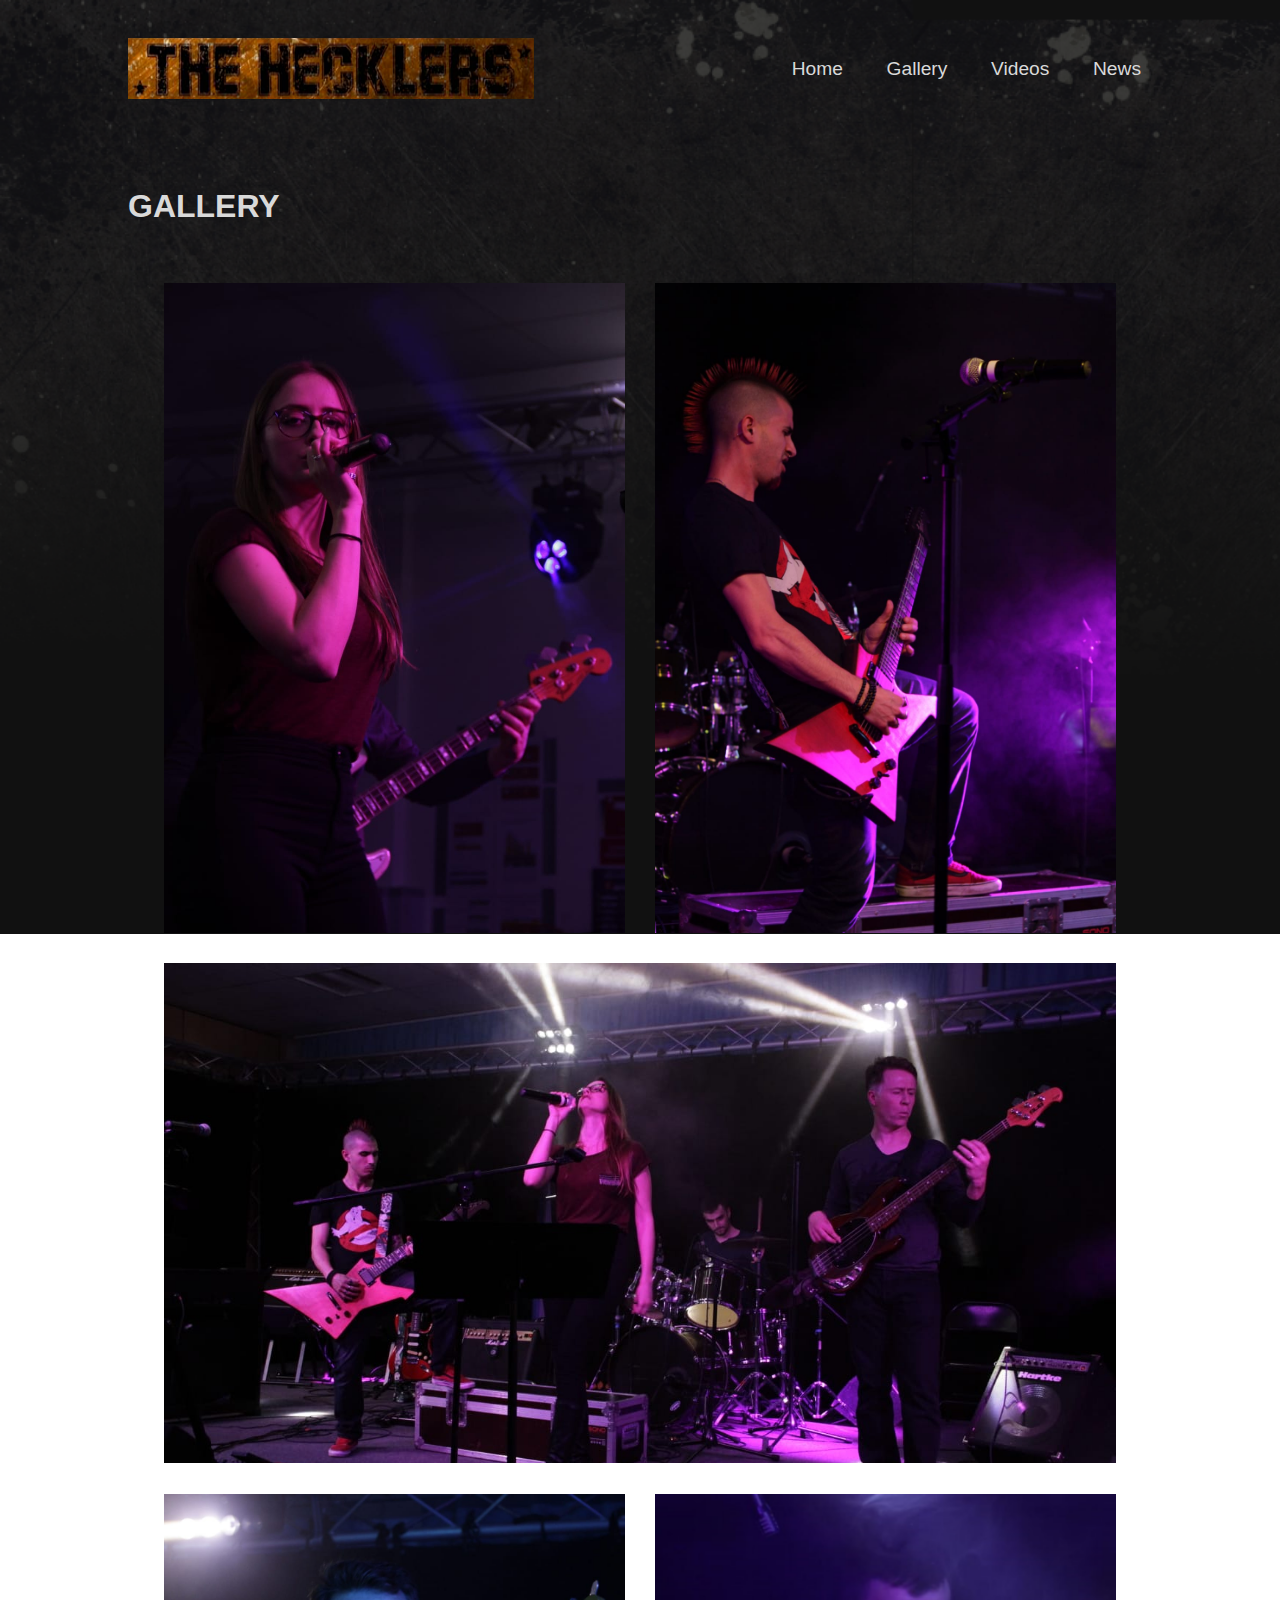
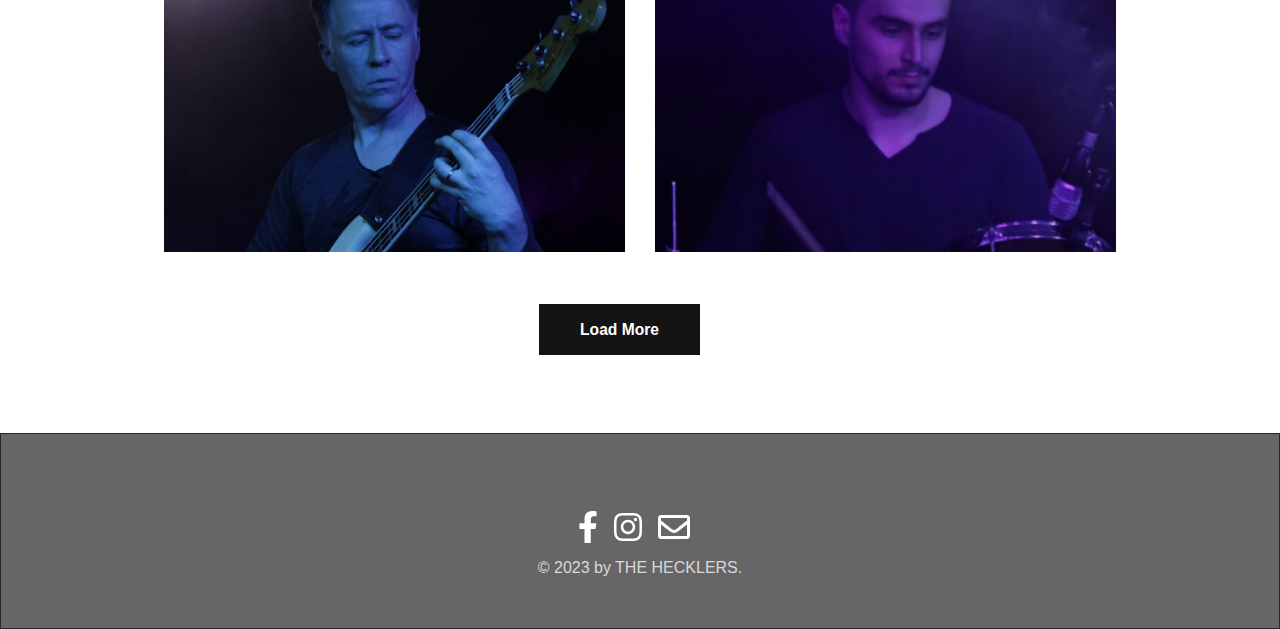
<file: gallery.html>
<!DOCTYPE html>
<html lang="en">
<head>
    <meta charset="UTF-8">
    <meta name="viewport" content="width=device-width, initial-scale=1.0">
    <title>Document</title>
    <link rel="stylesheet" href="assets/css/gallery.css">
</head>
<body>
    <div id="main-container">
        <header>
            <img src="assets/img/Webp.net-resizeimage.png" alt="logo hecklers">
            <nav>
                <ul>
                    <li><a href="index.html">Home</a></li>
                    <li><a href="gallery.html">Gallery</a></li>
                    <li><a href="video.html">Videos</a></li>
                    <li><a href="news.html">News</a></li>
                </ul>
            </nav>
        </header>

        <section id=gallery-section>
            <h2>GALLERY</h2>
            <div id="gallery-picture-container">
                <div class="row-picture">
                    <div id="picture1">
                        <div class="picture-description">
                            <div class="description-text-container1">
                                <h3>Carolane, notre chanteuse 🎤!</h3>
                                <p>Elle est chiante avec ses tonalités ! 🤯</p>
                                <p>Mais on lui pardonne.</p>
                                <p>#blue #singer #chanteuse #mike #sing #rock #funk #Blues #micro #energy #show #stage</p>
                            </div>
                        </div>
                    </div>
                    <div id="picture2">
                        <div class="picture-description">
                            <div class="description-text-container1">
                                <h3>Gino, notre Guitariste 🎸!</h3>
                                <p>Il est Red, il est Rock 🤘</p>
                                <p>Et vous allez l'adorer !</p>
                                <p>#Rock #guitarist #guitar #Red #green #guitariste #guitare #electric #energy #show</p>
                            </div>
                        </div>
                    </div>
                </div>
                <div id="picture3">
                    <div class="picture-description">
                        <div class="description-text-container2 ">
                            <h3>@thehecklersgrp</h3>
                            <p>Quatre membres, Un groupe 🤩</p>
                            <p>Donne tout ce que tu as 🤘</p>
                            <p>#group #band #rock #funk #music #musique #groupe #stage #hearts #one #justthebeggining</p>
                        </div>
                    </div>
                </div>
                <div class="row-picture">
                    <div id="picture4">
                        <div class="picture-description">
                            <div class="description-text-container1">
                                <h3>Yann, notre Bassiste 🎸 !</h3>
                                <p>Il est beau, il est bleu, il est jeune 😝...</p>
                                <p>Qu'est ce qu'on ferait sans lui !</p>
                                <p>#blue #Blues #bass #bassist #music #basse #bassist #musique #rock #funk</p>
                            </div>
                        </div>
                    </div>
                    <div id="picture5">
                        <div class="picture-description">
                            <div class="description-text-container1">
                                <h3>Julien, notre Batteur 🥁 ! </h3>
                                <p>Il est calme mais pas trop non plus 😇...</p>
                                <p>C'est comme ça qu'on l'aime !</p>
                                <p>#drum #drummer #batterie #batteur #musique #rock #funk #concert #stage #energy</p>
                            </div>
                        </div>
                    </div>
                </div>
                <div id="picture6">
                    <div class="picture-description">
                        <div class="description-text-container2">
                            <h3>@TheHecklersGrp</h3>
                            <p>Souvenir du concert du 18 mai 2019🎵😍</p>
                            <p>ROCK EN BRIE on fire🔥🔥🔥 Merci pour l'accueil !!😉</p>
                            <p>#group #band #rock #funk #music #musique #groupe #stage #hearts #one #justthebeggining</p>
                        </div>
                    </div>
                </div>
                <div id="picture7">
                    <div class="picture-description">
                        <div class="description-text-container1">
                            <h3>@TheHecklersGrp</h3>
                            <p>Toujours pret à monter sur scene.😎💪</p>
                            <p>"The show must go on"🎵🔥</p>
                            <p>#group #band #rock #funk #music #musique #groupe #stage #hearts #one #justthebeggining</p>
                        </div>
                    </div>
                </div>
            </div>

            <button id="gallery-toggle-button"><h3>Load More</h3></button>
        </section>

        <footer>
            <div id="social-media-logo-container">
                <a href="https://www.facebook.com/TheHecklersGrp"><i class="fab fa-facebook-f fa-2x"></i></a>
                <a href="https://www.instagram.com/thehecklersgrp/?hl=fr"><i class="fab fa-instagram fa-2x"></i></a>
                <a href="mailto:jfustier42@gmail.com"><i class="far fa-envelope fa-2x"></i></a>
                <p>© 2023 by THE HECKLERS.</p>
            </div>
        </footer>
    </div>

    <script src="assets/lib/jquery-3.4.1.min.js"></script>
    <script src="assets/lib/all.min.js"></script>
    <script src="assets/js/gallery.js"></script>
</body>
</html>
</file>
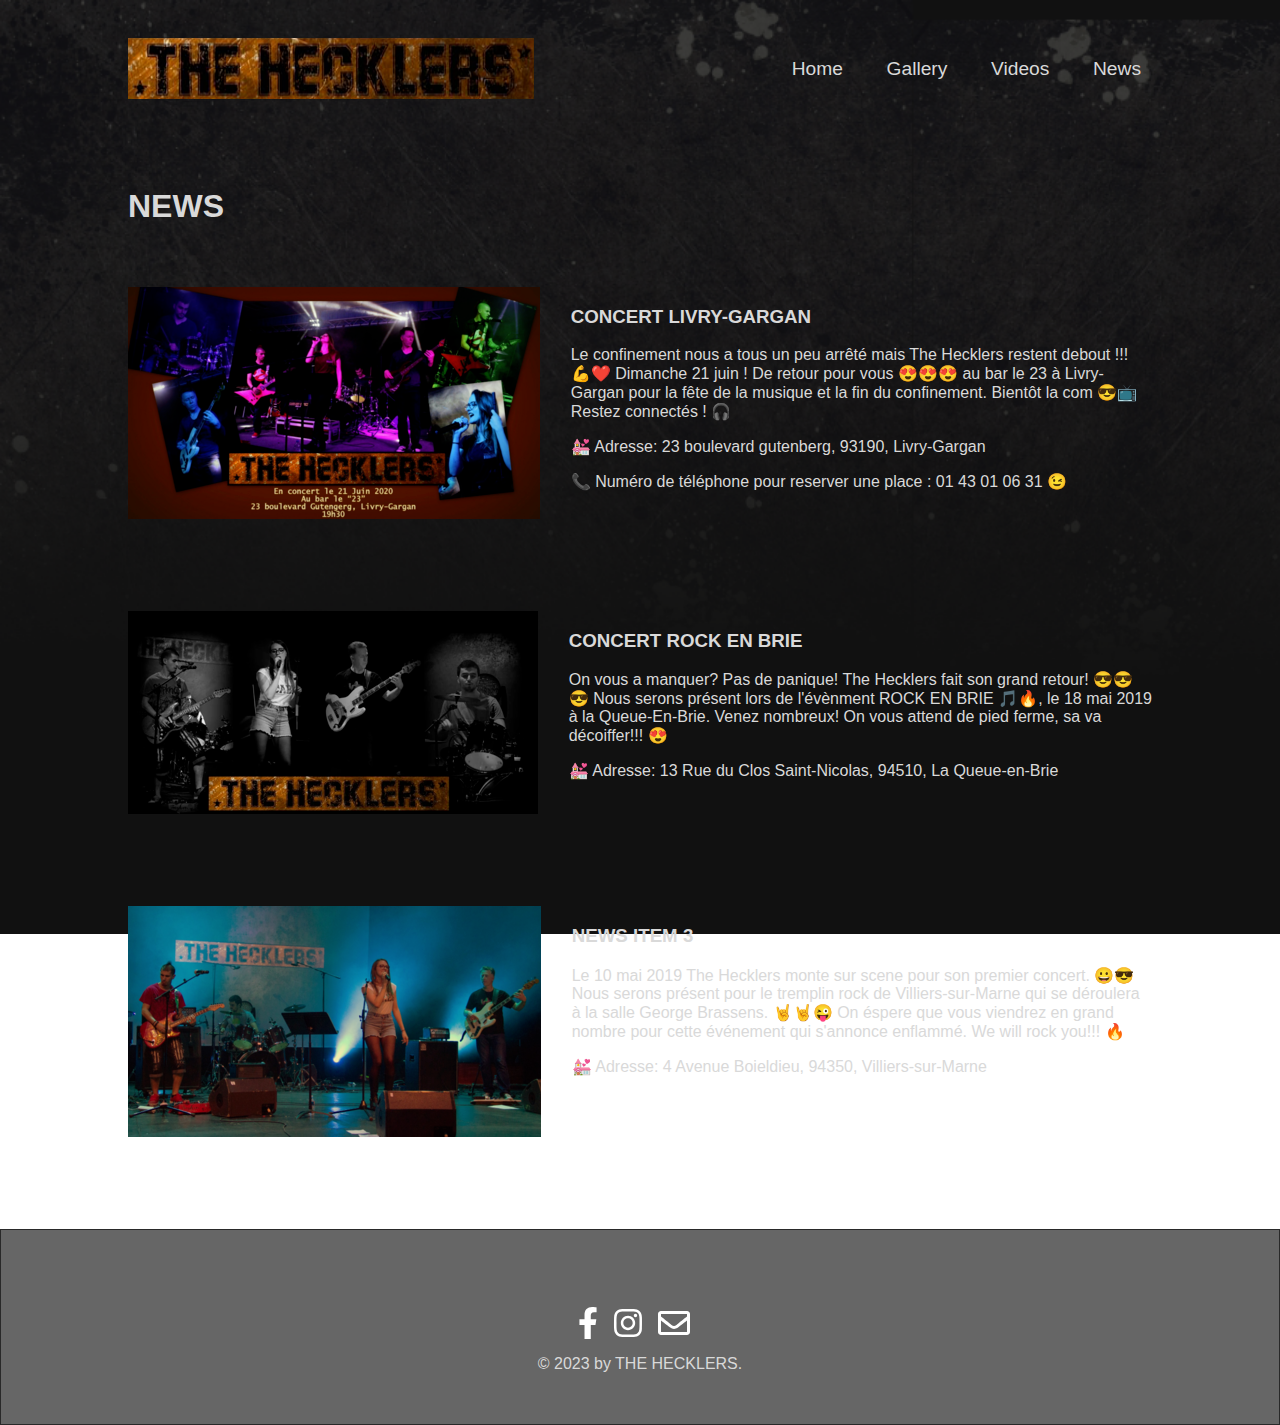
<file: news.html>
<!DOCTYPE html>
<html lang="en">
<head>
    <meta charset="UTF-8">
    <meta name="viewport" content="width=device-width, initial-scale=1.0">
    <title>Document</title>
    <link rel="stylesheet" href="assets/css/news.css">
</head>
<body>
    <div id="main-container">
        <header>
            <img src="assets/img/Webp.net-resizeimage.png" alt="logo hecklers">
            <nav>
                <ul>
                    <li><a href="index.html">Home</a></li>
                    <li><a href="gallery.html">Gallery</a></li>
                    <li><a href="video.html">Videos</a></li>
                    <li><a href="news.html">News</a></li>
                </ul>
            </nav>
        </header>

        <section id="news-section">
            <h2>NEWS</h2>
            <div class="news-container">
                <img src="assets/img/Webp.net-resizeimage(1).png" alt="photo concert Livry-Gargan">
                <div class="description-text-container">
                    <h3>CONCERT LIVRY-GARGAN</h3>
                    <p>
                        Le confinement nous a tous un peu arrêté mais The Hecklers restent debout !!! 💪❤️ Dimanche 21 juin ! De retour pour vous 😍😍😍 au bar le 23 à Livry-Gargan pour la fête de la musique et la fin du confinement. Bientôt la com 😎📺 Restez connectés ! 🎧
                    </p>
                    <p>💒 Adresse: 23 boulevard gutenberg, 93190, Livry-Gargan</p>
                    <p>📞 Numéro de téléphone pour reserver une place : 01 43 01 06 31 😉</p>
                </div>
            </div>
            <div class="news-container">
                <img src="assets/img/Webp.net-resizeimage(2).png" alt="photo concert Rock en Brie">
                <div class="description-text-container">
                    <h3>CONCERT ROCK EN BRIE</h3>
                    <p>
                        On vous a manquer? Pas de panique! The Hecklers fait son grand retour! 😎😎😎 Nous serons présent lors de l'évènment ROCK EN BRIE 🎵🔥, le 18 mai 2019 à la Queue-En-Brie. Venez nombreux! On vous attend de pied ferme, sa va décoiffer!!! 😍
                    </p>
                    <p>💒 Adresse: 13 Rue du Clos Saint-Nicolas, 94510, La Queue-en-Brie</p>
                </div>
            </div>
            <div class="news-container">
                <img src="assets/img/Webp.net-resizeimage(3).png" alt="photo concert George Brassens">
                <div class="description-text-container">
                    <h3>NEWS ITEM 3</h3>
                    <p>Le 10 mai 2019 The Hecklers monte sur scene pour son premier concert. 😀😎 Nous serons présent pour le tremplin rock de Villiers-sur-Marne qui se déroulera à la salle George Brassens. 🤘🤘😜 On éspere que vous viendrez en grand nombre pour cette événement qui s'annonce enflammé. We will rock you!!! 🔥</p>
                    <p>💒 Adresse: 4 Avenue Boieldieu, 94350, Villiers-sur-Marne</p>
                </div>
            </div>
        </section>

        <footer>
            <div id="social-media-logo-container">
                <a href="https://www.facebook.com/TheHecklersGrp"><i class="fab fa-facebook-f fa-2x"></i></a>
                <a href="https://www.instagram.com/thehecklersgrp/?hl=fr"><i class="fab fa-instagram fa-2x"></i></a>
                <a href="mailto:jfustier42@gmail.com"><i class="far fa-envelope fa-2x"></i></a>
                <p>© 2023 by THE HECKLERS.</p>
            </div>
        </footer>
    </div>

    <script src="assets/lib/all.min.js"></script>
</body>
</html>
</file>
<file: assets/css/gallery.css>
/* Elements globaux: body, main container etc... */
html, body{
    margin: 0;

    font-family: HelveticaNeueW01-45Ligh, Helvetica, Arial, sans-serif;
    color: #d9d9d9;

    background: url("../img/Screenshot_5.png") fixed no-repeat;
    background-size: cover;
}

#main-container{
    position: relative;
    padding-top: 3%;
}


/* Header section */
header{
    margin: auto;
    width: 80%;
    display: flex;

    z-index: 0;
}

nav{
    margin-left: 17%;
    font-size: 1.2em;
}

nav > ul{
    display: flex;
}

nav > ul > li{
    margin-left: 20%;
    list-style-type: none;
}

nav > ul > li > a{
    color: #d9d9d9;
    text-decoration: none;
}

nav > ul > li > a:hover{
    color: #9f2417;
    transition-duration: 0.5s;
    cursor: pointer;
}


/* Section gallery */
#gallery-section{
    width: 80%;
    
    margin: auto;
    margin-top: 7%;
}

#gallery-section > h2{
    font-size: 2em;
}

#gallery-picture-container{
    height: 1600px;
    overflow: hidden;
}

.row-picture{
    margin-top: 3%;

    display: flex;
    justify-content: center;
}

#picture1{
    position: relative;

    height: 650px;
    width: 45%;

    margin-right: 3%;

    background-image: url("../img/groupe5.jpg");
    background-size: cover;
    background-repeat: no-repeat;
}

#picture2{
    position: relative;

    height: 650px;
    width: 45%;
    
    background-image: url("../img/groupe10.jpg");
    background-size: cover;
    background-repeat: no-repeat;
}

#picture3{
    position: relative;

    height: 500px;
    width: 93%;

    margin: auto;
    margin-top: 3%;

    background-image: url("../img/groupe7.jpg");
    background-size: cover;
    background-repeat: no-repeat;
}

#picture4{
    position: relative;

    height: 650px;
    width: 45%;

    margin-right: 3%;

    background-image: url("../img/groupe12.jpg");
    background-size: cover;
    background-repeat: no-repeat;
}

#picture5{
    position: relative;

    height: 650px;
    width: 45%;

    background-image: url("../img/Screenshot_1.png");
    background-size: cover;
    background-repeat: no-repeat;
}

#picture6{
    position: relative;

    height: 500px;
    width: 93%;

    margin: auto;
    margin-top: 3%;

    background-image: url("../img/groupe8.jpg");
    background-size: cover;
    background-repeat: no-repeat;
}

#picture7{
    position: relative;

    height: 650px;
    width: 45%;

    margin-top: 3%;
    margin-left: 3.4%;

    background-image: url("../img/Screenshot_2.png");
    background-size: cover;
    background-repeat: no-repeat;
}

.picture-description{
    position: absolute;

    width: 100%;
    height: 100%;
    
    background-color: rgba(255, 255, 255, 0.3);
    opacity: 0;
}

.picture-description:hover{
    opacity: 1;
    cursor: pointer;
}

.description-text-container1{
    width: 70%;

    margin: auto;
    margin-top: 40%;

    text-align: center;
    color: #141414;
}

.description-text-container2{
    width: 70%;

    margin: auto;
    margin-top: 15%;

    text-align: center;
    color: #141414;
}

.description-text-container > p{
    font-size: 0.8em;
}

#gallery-toggle-button{
    width: 16%;

    margin-top: 5%;
    margin-left: 40%;

    font-family: HelveticaNeueW01-45Ligh, Helvetica, Arial, sans-serif;
    color: white;

    background: rgb(20, 20, 20);
    border: 1px solid white;
}


/* Footer section */
footer{
    margin-top: 6%;
    background-color: rgba(0,0,0,0.6);
    border: 1px solid rgba(0,0,0,0.6);
}

#social-media-logo-container{
    margin: auto;
    margin-top: 6%;
    margin-bottom: 4%;

    width: 30%;

    text-align: center;
}

#social-media-logo-container > a{
    color: white;
}

#social-media-logo-container > a:hover{
    color: #9f2417;
    transition-duration: 0.5s;
    cursor: pointer;
}

#social-media-logo-container > a:nth-child(1){
    margin-left: -3%;
}

#social-media-logo-container > a:nth-child(2){
    margin-left: 3%;
}

#social-media-logo-container > a:nth-child(3){
    margin-left: 3%;
}
</file>
<file: assets/css/news.css>
/* Elements globaux: body, main container etc... */
html, body{
    margin: 0;

    font-family: HelveticaNeueW01-45Ligh, Helvetica, Arial, sans-serif;
    color: #d9d9d9;

    background: url("../img/Screenshot_5.png") fixed no-repeat;
    background-size: cover;
}

#main-container{
    position: relative;
    padding-top: 3%;
}


/* Header section */
header{
    margin: auto;
    width: 80%;
    display: flex;

    z-index: 0;
}

nav{
    margin-left: 17%;
    font-size: 1.2em;
}

nav > ul{
    display: flex;
}

nav > ul > li{
    margin-left: 20%;
    list-style-type: none;
}

nav > ul > li > a{
    color: #d9d9d9;
    text-decoration: none;
}

nav > ul > li > a:hover{
    color: #9f2417;
    transition-duration: 0.5s;
    cursor: pointer;
}


/* Section news */
#news-section{
    width: 80%;
    
    margin: auto;
    margin-top: 7%;
}

#news-section > h2{
    margin-bottom: 6%;
    font-size: 2em;
}

.news-container{
    margin-bottom: 9%;

    display: flex;
}

.description-text-container{
    width: 70%;

    margin-left: 3%;
}


/* Footer section */
footer{
    margin-top: 6%;
    background-color: rgba(0,0,0,0.6);
    border: 1px solid rgba(0,0,0,0.6);
}

#social-media-logo-container{
    margin: auto;
    margin-top: 6%;
    margin-bottom: 4%;

    width: 30%;

    text-align: center;
}

#social-media-logo-container > a{
    color: white;
}

#social-media-logo-container > a:hover{
    color: #9f2417;
    transition-duration: 0.5s;
    cursor: pointer;
}

#social-media-logo-container > a:nth-child(1){
    margin-left: -3%;
}

#social-media-logo-container > a:nth-child(2){
    margin-left: 3%;
}

#social-media-logo-container > a:nth-child(3){
    margin-left: 3%;
}
</file>
